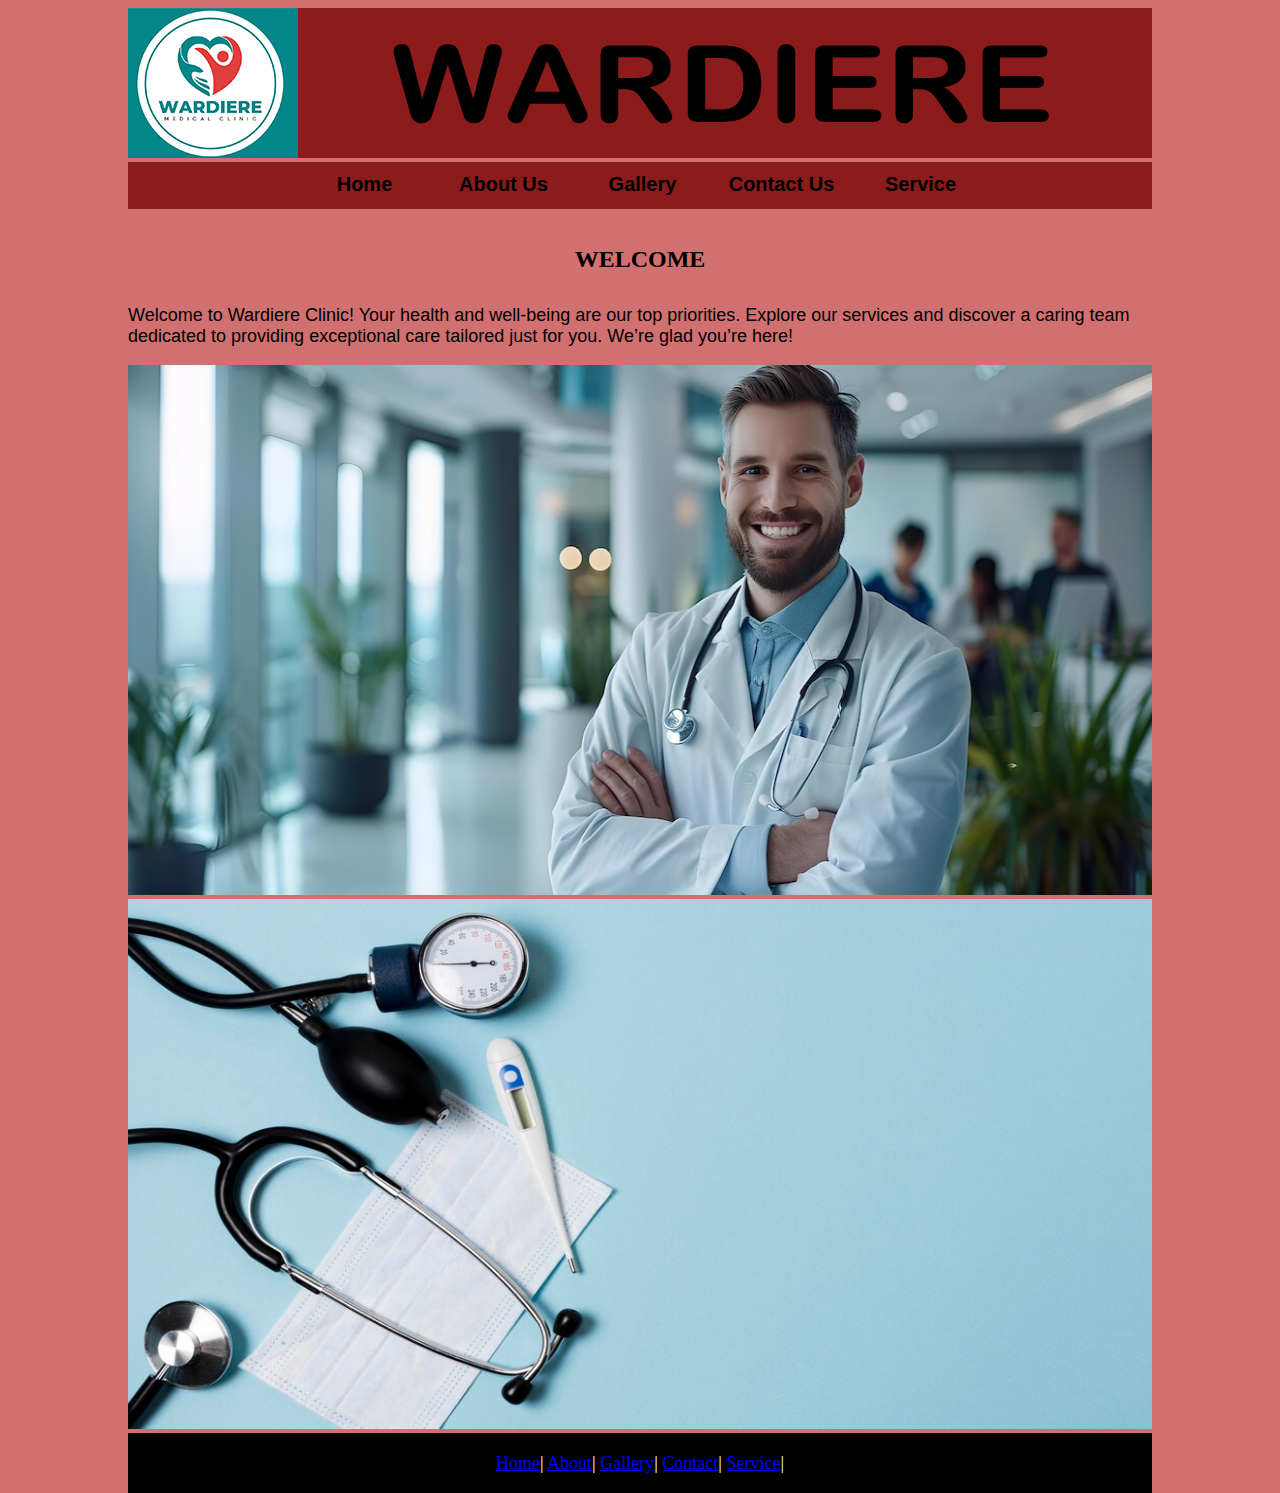
<file: index.html>
<!doctype html>
<html>
<head>
<meta charset="utf-8">
<title>wardiere.com</title>
<link href="Css files/main.css" rel="stylesheet" type="text/css">
</head>

<body>
	
		
<div id="wrapper">
	
  <div id="header">
	  
  <a href="index.html"><img src="logo/LOGO 1.png"></a>
	  
	 <div id="nav">
		 
  <a href="index.html"><button class="buttons">Home</button></a>
  <a href="about.html"><button class="buttons">About Us</button></a>
  <a href="gallery.html"><button class="buttons">Gallery</button></a>
  <a href="contact.html"><button class="buttons">Contact Us</button></a>
  <a href="service.html"><button class="buttons">Service</button></a>
	
  <div>
	  
	  <h4>WELCOME</h4>
	  <p>Welcome to Wardiere Clinic! Your health and well-being are our top priorities. Explore our services and discover a caring team dedicated to providing exceptional care tailored just for you. We’re glad you’re here!</p>
	  
	  <img src="Photos/portrait-young-male-medical-professional-smiling-camera-modern-clinic-concept-portrait-photography-young-male-medical-professional-smiling-modern-clinic_918839-43378.jpg" width="1024" height="530" alt=""/> 
	
	  <img src="Photos/flat-lay-health-still-life-arrangement-with-copy-space_23-2148854064.jpg" width="1024" height="530" alt=""/>
		 
  </div>


<div id="footer">
	
  <a href="index.html">Home</a>|
  <a href="about.html">About</a>|
  <a href="gallery.html">Gallery</a>|
  <a href="contact.html">Contact</a>|
  <a href="service.html">Service</a>|

	
    </div>	
	</div>
	</div>
	</div>
	

</body>
</html>
</file>
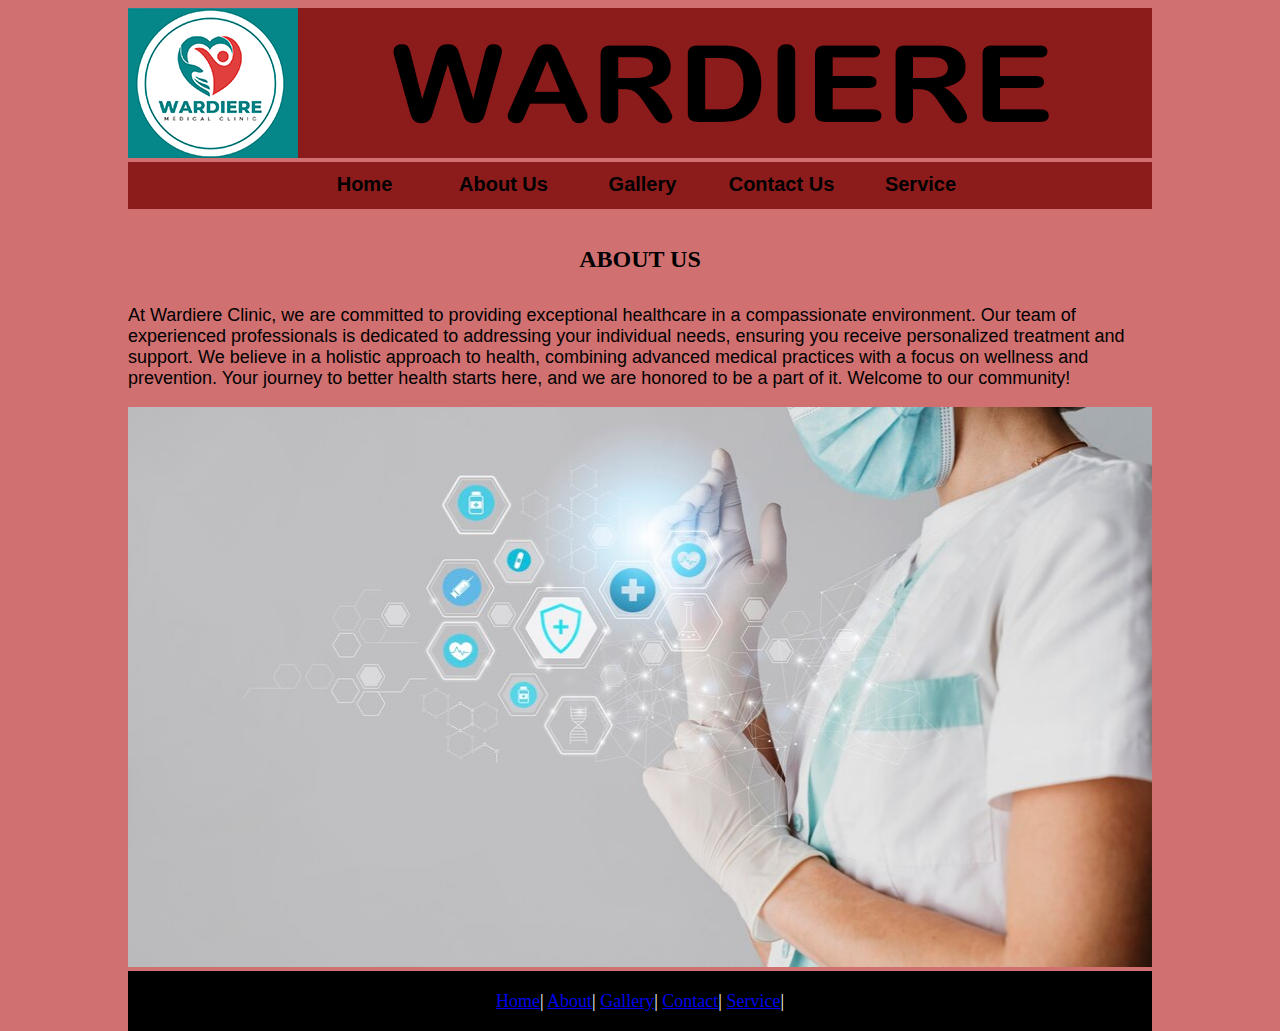
<file: about.html>
<!doctype html>
<html>
<head>
<meta charset="utf-8">
<title>wardiere.com</title>
<link href="Css files/about.css" rel="stylesheet" type="text/css">
</head>

<body>
	
		
<div id="wrapper">
	
  <div id="header">
	  
  <a href="index.html"><img src="logo/LOGO 1.png"></a>
	  
	 <div id="nav">
		 
  <a href="index.html"><button class="buttons">Home</button></a>
  <a href="about.html"><button class="buttons">About Us</button></a>
  <a href="gallery.html"><button class="buttons">Gallery</button></a>
  <a href="contact.html"><button class="buttons">Contact Us</button></a>
  <a href="service.html"><button class="buttons">Service</button></a>
		 
 <div>
	  
	  <h4>ABOUT US</h4>
	  <p>At Wardiere Clinic, we are committed to providing exceptional healthcare in a compassionate environment. Our team of experienced professionals is dedicated to addressing your individual needs, ensuring you receive personalized treatment and support. We believe in a holistic approach to health, combining advanced medical practices with a focus on wellness and prevention. Your journey to better health starts here, and we are honored to be a part of it. Welcome to our community!</p>
	  
	  <img src="Photos/medical-banner-with-doctor-wearing-face-mask_23-2149611220.jpg" width="1024" height="560" alt=""/> </div>


<div id="footer">
	
  <a href="index.html">Home</a>|
  <a href="about.html">About</a>|
  <a href="gallery.html">Gallery</a>|
  <a href="contact.html">Contact</a>|
  <a href="service.html">Service</a>|

	
    </div>	
	</div>
	</div>
	</div>
	

</body>
</html>
</file>
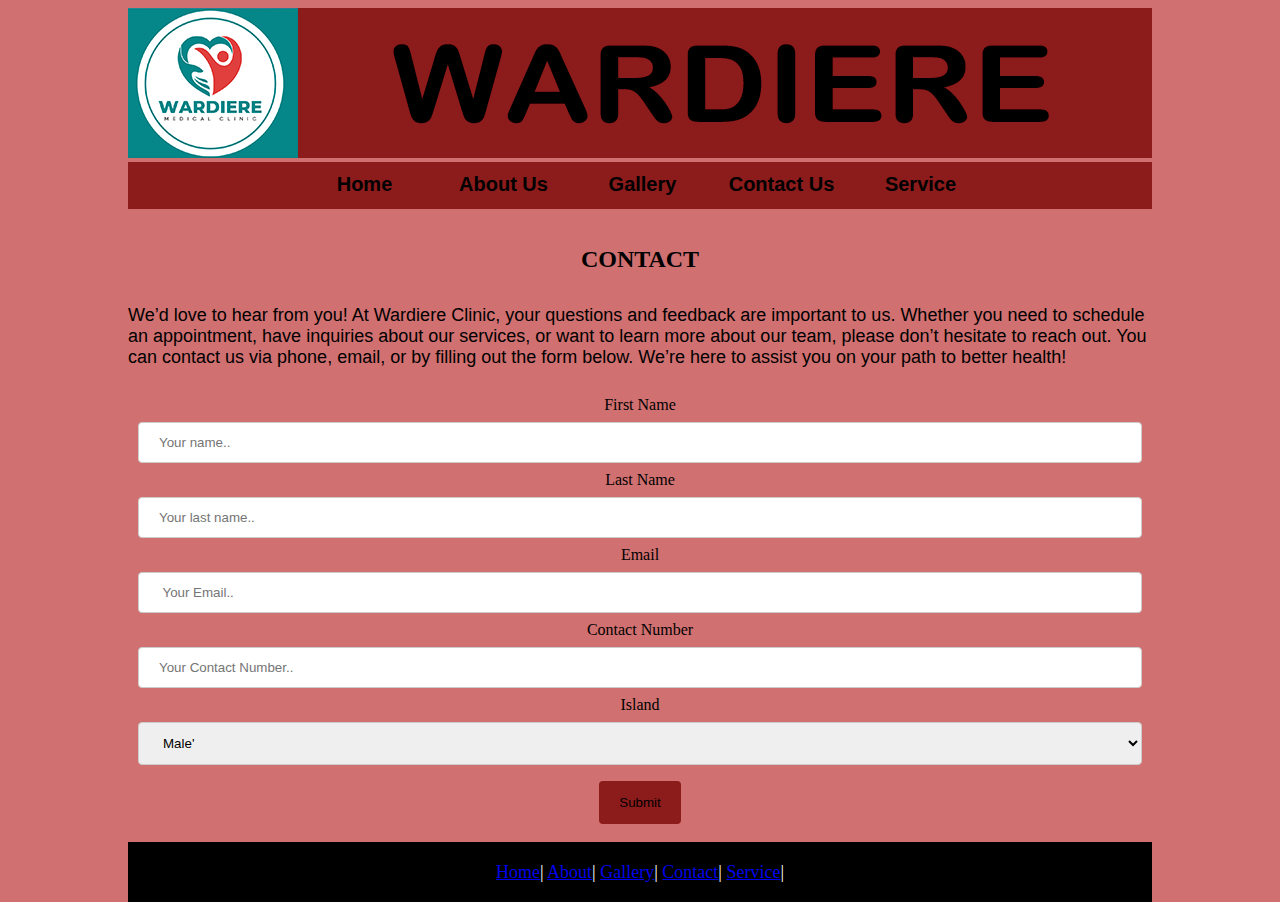
<file: contact.html>
<!doctype html>
<html>
<head>
<meta charset="utf-8">
<title>Untitled Document</title>
<link href="Css files/contact.css" rel="stylesheet" type="text/css">
</head>

<body>
	
		
<div id="wrapper">
	
  <div id="header">
	  
  <a href="index.html"><img src="logo/LOGO 1.png"></a>
	  
	 <div id="nav">
		 
  <a href="index.html"><button class="buttons">Home</button></a>
  <a href="about.html"><button class="buttons">About Us</button></a>
  <a href="gallery.html"><button class="buttons">Gallery</button></a>
  <a href="contact.html"><button class="buttons">Contact Us</button></a>
  <a href="service.html"><button class="buttons">Service</button></a>
		 
  <div>
	  
	  <h4>CONTACT</h4>
	  <p>We’d love to hear from you! At Wardiere Clinic, your questions and feedback are important to us. Whether you need to schedule an appointment, have inquiries about our services, or want to learn more about our team, please don’t hesitate to reach out. You can contact us via phone, email, or by filling out the form below. We’re here to assist you on your path to better health!</p>
	  	 
  </div>
		 


<div id="form">
  <form>
    <label for="fname">First Name</label>
    <input type="text" id="fname" name="firstname" placeholder="Your name..">
	  
	<label for="lname">Last Name</label>
    <input type="text" id="lname" name="lastname" placeholder="Your last name..">
	  
	 <label for="lname">Email</label>
    <input type="text" id="email" name="Email" placeholder=" Your Email..">
	  
	<label for="lname">Contact Number</label>
    <input type="text" id="contactnum" name="lastname" placeholder="Your Contact Number..">

    <label for="Island">Island</label>
    <select id="Island" name="Island">
      <option value=>Male'</option>
      <option value=>Hulhumale'</option>
      <option value=>Vilimale'</option>
    </select>
  
    <input type="submit" value="Submit">
  </form>
</div>


<div id="footer">
	
  <a href="index.html">Home</a>|
  <a href="about.html">About</a>|
  <a href="gallery.html">Gallery</a>|
  <a href="contact.html">Contact</a>|
  <a href="service.html">Service</a>|

	
    </div>	
	</div>
	</div>
	</div>
	

</body>
</html>
</file>
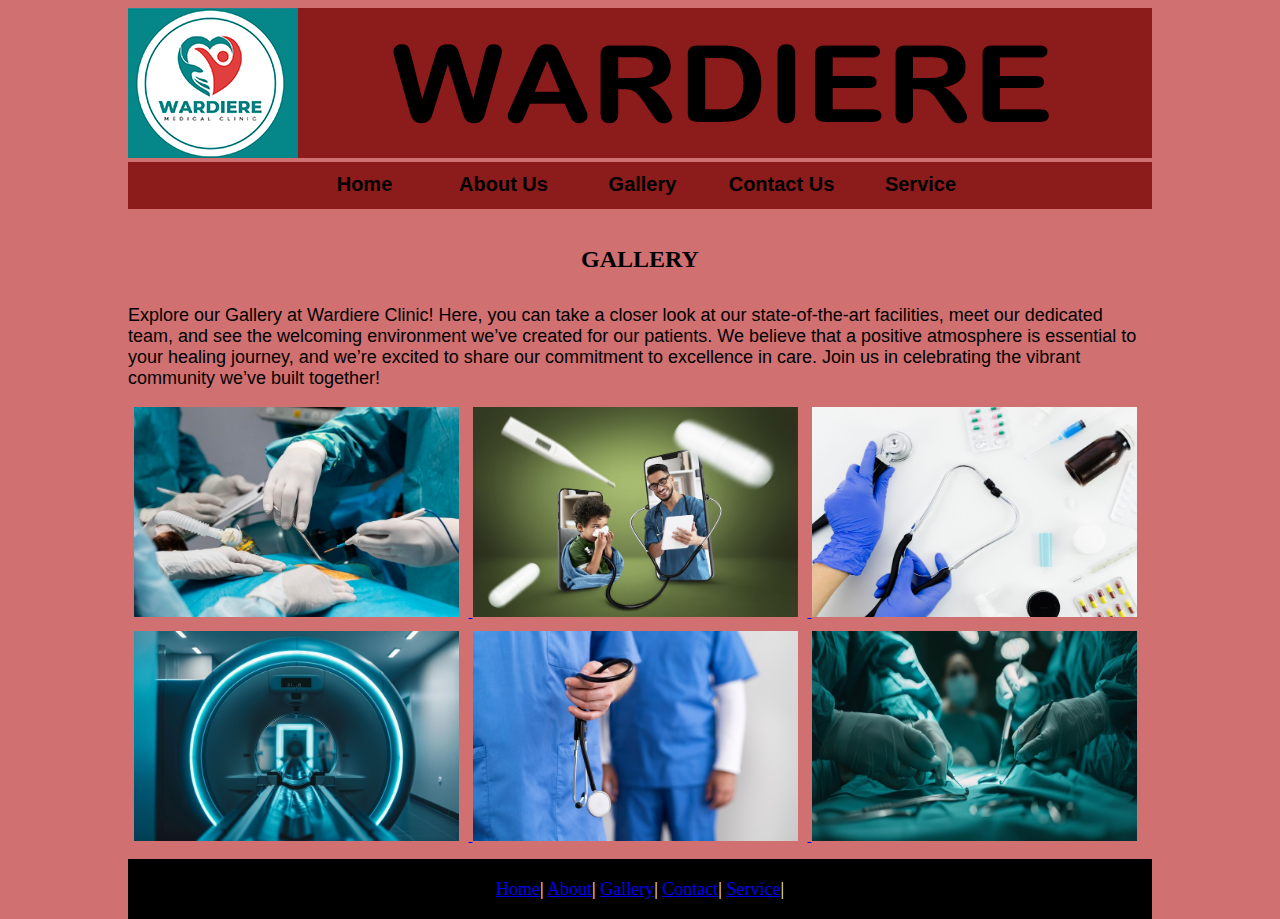
<file: gallery.html>
<!doctype html>
<html>
<head>
<meta charset="utf-8">
<title>Untitled Document</title>
<link href="Css files/gallery.css" rel="stylesheet" type="text/css">
</head>

<body>
	
		
<div id="wrapper">
	
  <div id="header">
	  
  <a href="index.html"><img src="logo/LOGO 1.png"></a>
	  
	 <div id="nav">
		 
  <a href="index.html"><button class="buttons">Home</button></a>
  <a href="about.html"><button class="buttons">About Us</button></a>
  <a href="gallery.html"><button class="buttons">Gallery</button></a>
  <a href="contact.html"><button class="buttons">Contact Us</button></a>
  <a href="service.html"><button class="buttons">Service</button></a>
		 
  <div>
	  
	  <h4>GALLERY</h4>
	  <p>Explore our Gallery at Wardiere Clinic! Here, you can take a closer look at our state-of-the-art facilities, meet our dedicated team, and see the welcoming environment we’ve created for our patients. We believe that a positive atmosphere is essential to your healing journey, and we’re excited to share our commitment to excellence in care. Join us in celebrating the vibrant community we’ve built together!</p>
	  
 <div>
	 
	 	<div class="galery">
		<a target="_blank" href="Galary/doctors-doing-surgical-procedure-patient_23-2148962500.jpg">
            <img src="Galary/doctors-doing-surgical-procedure-patient_23-2148962500.jpg" alt="burger" width="325px" height="210px"
		</a>
		 </div>
			 
		 <div class="galery">
		<a target="_blank" href="Galary/creative-collage-telehealth-consultation_23-2149488759.jpg">
            <img src="Galary/creative-collage-telehealth-consultation_23-2149488759.jpg" alt="burger" width="325px" height="210px"
		</a>
		 </div>
					 
		 <div class="galery">
		<a target="_blank" href="Galary/doctor-s-hand-with-stethoscope-medical-equipment-s-white-background_23-2148129660.jpg">
            <img src="Galary/doctor-s-hand-with-stethoscope-medical-equipment-s-white-background_23-2148129660.jpg" alt="burger" width="325px" height="210px"
		</a>
		 </div>
			 
			 <div class="galery2">
		<a target="_blank" href="Galary/highquality-image-advanced-mri-ct-scan-machine-hospital-lab-white-background_937679-45954.jpg">
            <img src="Galary/highquality-image-advanced-mri-ct-scan-machine-hospital-lab-white-background_937679-45954.jpg" width="325px" height="210px"
		</a>
		 </div>
			 
		 <div class="galery2">
		<a target="_blank" href="Galary/nurses-getting-ready-work-day_23-2149309985.jpg">
            <img src="Galary/nurses-getting-ready-work-day_23-2149309985.jpg" width="325px" height="210px"
		</a>
		 </div>
					 
		 <div class="galery2">
		<a target="_blank" href="Galary/surgical-operation-room_1320745-39980.jpg">
            <img src="Galary/surgical-operation-room_1320745-39980.jpg" alt="burger" width="325px" height="210px"
		</a>
			
</div>
			 
  </div>

<div id="footer">
	
  <a href="index.html">Home</a>|
  <a href="about.html">About</a>|
  <a href="gallery.html">Gallery</a>|
  <a href="contact.html">Contact</a>|
  <a href="service.html">Service</a>|

	
    </div>	
	</div>
	</div>
	</div>
	

</body>
</html>
</file>
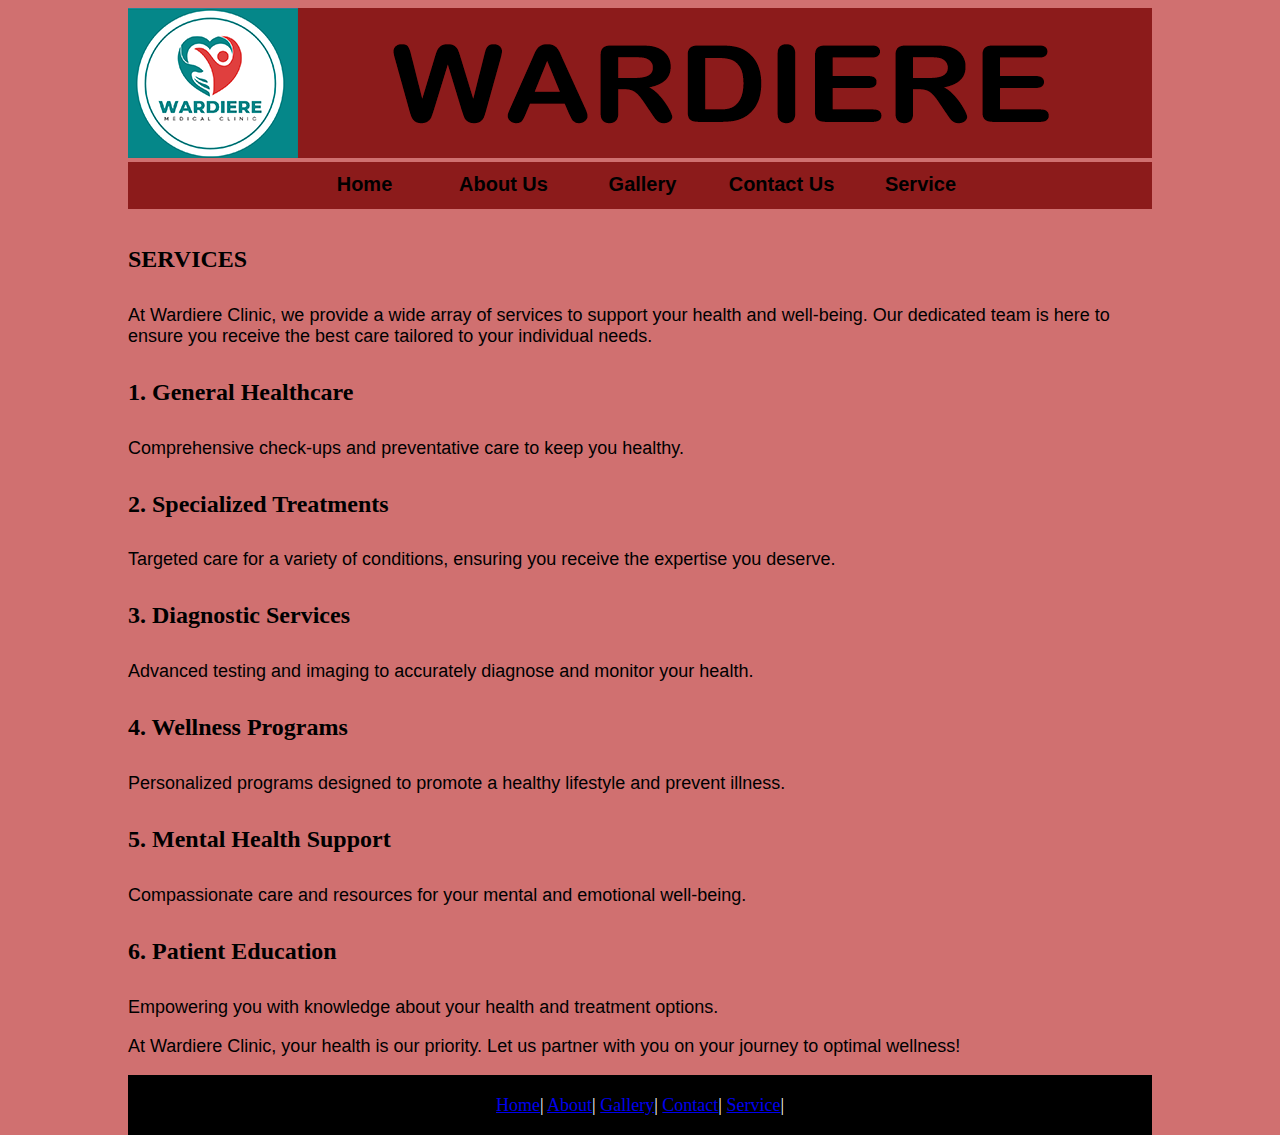
<file: service.html>
<!doctype html>
<html>
<head>
<meta charset="utf-8">
<title>Untitled Document</title>
<link href="Css files/service.css" rel="stylesheet" type="text/css">
</head>

<body>
	
		
<div id="wrapper">
	
  <div id="header">
	  
  <a href="index.html"><img src="logo/LOGO 1.png"></a>
	  
	 <div id="nav">
		 
  <a href="index.html"><button class="buttons">Home</button></a>
  <a href="about.html"><button class="buttons">About Us</button></a>
  <a href="gallery.html"><button class="buttons">Gallery</button></a>
  <a href="contact.html"><button class="buttons">Contact Us</button></a>
  <a href="service.html"><button class="buttons">Service</button></a>
		 
  <div id="p1">
	  
	  <h4>SERVICES</h4>
	  <p>At Wardiere Clinic, we provide a wide array of services to support your health and well-being. Our dedicated team is here to ensure you receive the best care tailored to your individual needs.</p>

<h4>1. General Healthcare</h4>
<p>Comprehensive check-ups and preventative care to keep you healthy.</p>

<h4>2. Specialized Treatments</h4>
<p>Targeted care for a variety of conditions, ensuring you receive the expertise you deserve.</p>

<h4>3. Diagnostic Services</h4>
<p>Advanced testing and imaging to accurately diagnose and monitor your health.</p>

<h4>4. Wellness Programs</h4>
<p>Personalized programs designed to promote a healthy lifestyle and prevent illness.</p>

<h4>5. Mental Health Support</h4>
<p>Compassionate care and resources for your mental and emotional well-being.</p>

<h4>6. Patient Education</h4>
<p>Empowering you with knowledge about your health and treatment options.</p>

<p>At Wardiere Clinic, your health is our priority. Let us partner with you on your journey to optimal wellness!</p>
	  
	  
		 
  </div>

<div id="footer">
	
  <a href="index.html">Home</a>|
  <a href="about.html">About</a>|
  <a href="gallery.html">Gallery</a>|
  <a href="contact.html">Contact</a>|
  <a href="service.html">Service</a>|

	
    </div>	
	</div>
	</div>
	</div>
	

</body>
</html>
</file>
<file: Css files/main.css>
@charset "utf-8";
/* CSS Document */


body{
	background-color: #D07070;
	display: flex;
	flex-wrap: wrap;
	justify-contant: center;
	align-items: center;
}

#wrapper {
	height: auto;
	width: 1024px;
	margin-right: auto;
	margin-left: auto;
}

#header {
	background-color: #8c1b1b;
	height: 150px;
	width: 1024px;
}
#nav {
	background-color: #8c1b1b;
	height: 47px;
	width: 1024px;
	margin-bottom: 10px;
	text-align: center;	
	margin-bottom: 7px;
}




#footer{
	text-align: center;
	color: white;
	cursor: pointer;
	background-color: #000000;
	height: 40px;
	width: 1024px;
	padding-top: 20px;
	font-size: 18px;		
}

h4{
	font-weight: bold;
	font-size: 24px;
	text-align: center;
	
}


p{
	font-size: 18px;
	font-family: arial;
	text-align: left;
}

.buttons {
	color: #;
	background-color: #8c1b1b;
	border: 0px;
	width: 130px;
	height: 45px;
	font-size: 20px;
	font-weight: 500px;
	font-weight: bold;
	cursor: pointer;
	margin-left: 5px;	
	transition: opacity 0.15s , color 0.15s;
	margin-bottom: 7px;
    
	
}

.buttons:hover{
	color: #201E1E;
	background-color: #691607;
}

.buttons:active{
	opacity: 0.5;
	color: #D07070;
}

.heading{
	font-weight: bold;
	text-align: center;
	
}
</file>
<file: Css files/about.css>
@charset "utf-8";
/* CSS Document */


body{
	background-color: #D07070;
}

#wrapper {
	height: auto;
	width: 1024px;
	margin-right: auto;
	margin-left: auto;
}

#header {
	background-color: #8c1b1b;
	height: 150px;
	width: 1024px;
}
#nav {
	background-color: #8c1b1b;
	height: 47px;
	width: 1024px;
	margin-bottom: 10px;
	text-align: center;	
	margin-bottom: 7px;
}




#footer{
	text-align: center;
	color: white;
	cursor: pointer;
	background-color: #000000;
	height: 40px;
	width: 1024px;
	padding-top: 20px;
	font-size: 18px;		
}

#p1{
	text-align: left;
	font-family: arial;
	font-weight: 400;
}

h4{
	font-weight: bold;
	font-size: 24px;
	text-align: center;
	
}


p{
	font-size: 18px;
	font-family: arial;
	text-align: left;
}
.buttons {
	color: #;
	background-color: #8c1b1b;
	border: 0px;
	width: 130px;
	height: 45px;
	font-size: 20px;
	font-weight: 500px;
	font-weight: bold;
	cursor: pointer;
	margin-left: 5px;	
	transition: opacity 0.15s , color 0.15s;
	margin-bottom: 7px;
    
	
}

.buttons:hover{
	color: #201E1E;
	background-color: #691607;
}

.buttons:active{
	opacity: 0.5;
	color: #D07070;
}

.heading{
	font-weight: bold;
	text-align: center;
	
}
</file>
<file: Css files/contact.css>
@charset "utf-8";
/* CSS Document */


body{
	background-color: #D07070;
}

#wrapper {
	height: auto;
	width: 1024px;
	margin-right: auto;
	margin-left: auto;
}

#header {
	background-color: #8c1b1b;
	height: 150px;
	width: 1024px;
}
#nav {
	background-color: #8c1b1b;
	height: 47px;
	width: 1024px;
	margin-bottom: 10px;
	text-align: center;	
	margin-bottom: 7px;
}




#footer{
	text-align: center;
	color: white;
	cursor: pointer;
	background-color: #000000;
	height: 40px;
	width: 1024px;
	padding-top: 20px;
	font-size: 18px;		
}

h4{
	font-weight: bold;
	font-size: 24px;
	text-align: center;
	
}


p{
	font-size: 18px;
	font-family: arial;
	text-align: left;
}

input[type=text], select {
  text-align: left;
  width: 100%;
  padding: 12px 20px;
  margin: 8px 0;
  display: inline-block;
  border: 1px solid #ccc;
  border-radius: 4px;
  box-sizing: border-box;
}

input[type=submit] {
  text-align: left;
  background-color: #8c1b1b;
  color: #000000;
  padding: 14px 20px;
  margin: 8px 0;
  border: none;
  border-radius: 4px;
  cursor: pointer;
}

input[type=submit]:hover {
  background-color: #691607;
}

#form {
  padding: 10px;
}

.buttons {
	color: #;
	background-color: #8c1b1b;
	border: 0px;
	width: 130px;
	height: 45px;
	font-size: 20px;
	font-weight: 500px;
	font-weight: bold;
	cursor: pointer;
	margin-left: 5px;	
	transition: opacity 0.15s , color 0.15s;
	margin-bottom: 7px;
    
	
}

.buttons:hover{
	color: #201E1E;
	background-color: #691607;
}

.buttons:active{
	opacity: 0.5;
	color: #D07070;
}

.heading{
	font-weight: bold;
	text-align: center;
	
}
</file>
<file: Css files/gallery.css>
@charset "utf-8";
/* CSS Document */


body{
	background-color: #D07070;
}

#wrapper {
	height: auto;
	width: 1024px;
	margin-right: auto;
	margin-left: auto;
}

#header {
	background-color: #8c1b1b;
	height: 150px;
	width: 1024px;
}
#nav {
	background-color: #8c1b1b;
	height: 47px;
	width: 1024px;
	margin-bottom: 10px;
	text-align: center;	
	margin-bottom: 7px;
}




#footer{
	text-align: center;
	color: white;
	cursor: pointer;
	background-color: #000000;
	height: 40px;
	width: 1024px;
	padding-top: 20px;
	font-size: 18px;		
}

h4{
	font-weight: bold;
	font-size: 24px;
	text-align: center;
	
}


p{
	font-size: 18px;
	font-family: arial;
	text-align: left;
}

.buttons {
	color: #;
	background-color: #8c1b1b;
	border: 0px;
	width: 130px;
	height: 45px;
	font-size: 20px;
	font-weight: 500px;
	font-weight: bold;
	cursor: pointer;
	margin-left: 5px;	
	transition: opacity 0.15s , color 0.15s;
	margin-bottom: 7px;
    
	
}

.buttons:hover{
	color: #201E1E;
	background-color: #691607;
}

.buttons:active{
	opacity: 0.5;
	color: #D07070;
}

.heading{
	font-weight: bold;
	text-align: center;
	
}

.galery{
	display: inline-block;
	margin-right: 10px; 
	text-align: center;
	cursor: pointer;
}

.galery:hover{
	color: #8c1b1b;
	background-color: #8c1b1b;
}

.galery:active{
	opacity: 0.5;
	color: #8c1b1b;
}

.galery2{
	display: inline-block;
	margin-right: 10px; 
	text-align: center;
	margin-top: 10px;
	margin-bottom: 14px;
	cursor: pointer;
		
}

.galery2:hover{
	color: #8c1b1b;
	background-color: #8c1b1b;

}

.galery2:active{
	opacity: 0.5;
	color: #8c1b1b;
}
</file>
<file: Css files/service.css>
@charset "utf-8";
/* CSS Document */


body{
	background-color: #D07070;
}

#wrapper {
	height: auto;
	width: 1024px;
	margin-right: auto;
	margin-left: auto;
}

#header {
	background-color: #8c1b1b;
	height: 150px;
	width: 1024px;
}
#nav {
	background-color: #8c1b1b;
	height: 47px;
	width: 1024px;
	margin-bottom: 10px;
	text-align: center;	
	margin-bottom: 7px;
}




#footer{
	text-align: center;
	color: white;
	cursor: pointer;
	background-color: #000000;
	height: 40px;
	width: 1024px;
	padding-top: 20px;
	font-size: 18px;		
}



h4{
	font-weight: bold;
	font-size: 24px;
	text-align: left;
}


p{
	font-size: 18px;
	font-family: arial;
	text-align: left;
}

.buttons {
	color: #;
	background-color: #8c1b1b;
	border: 0px;
	width: 130px;
	height: 45px;
	font-size: 20px;
	font-weight: 500px;
	font-weight: bold;
	cursor: pointer;
	margin-left: 5px;	
	transition: opacity 0.15s , color 0.15s;
	margin-bottom: 7px;
    
	
}

.buttons:hover{
	color: #201E1E;
	background-color: #691607;
}

.buttons:active{
	opacity: 0.5;
	color: #D07070;
}

.heading{
	font-weight: bold;
	text-align: center;
	
}
</file>
